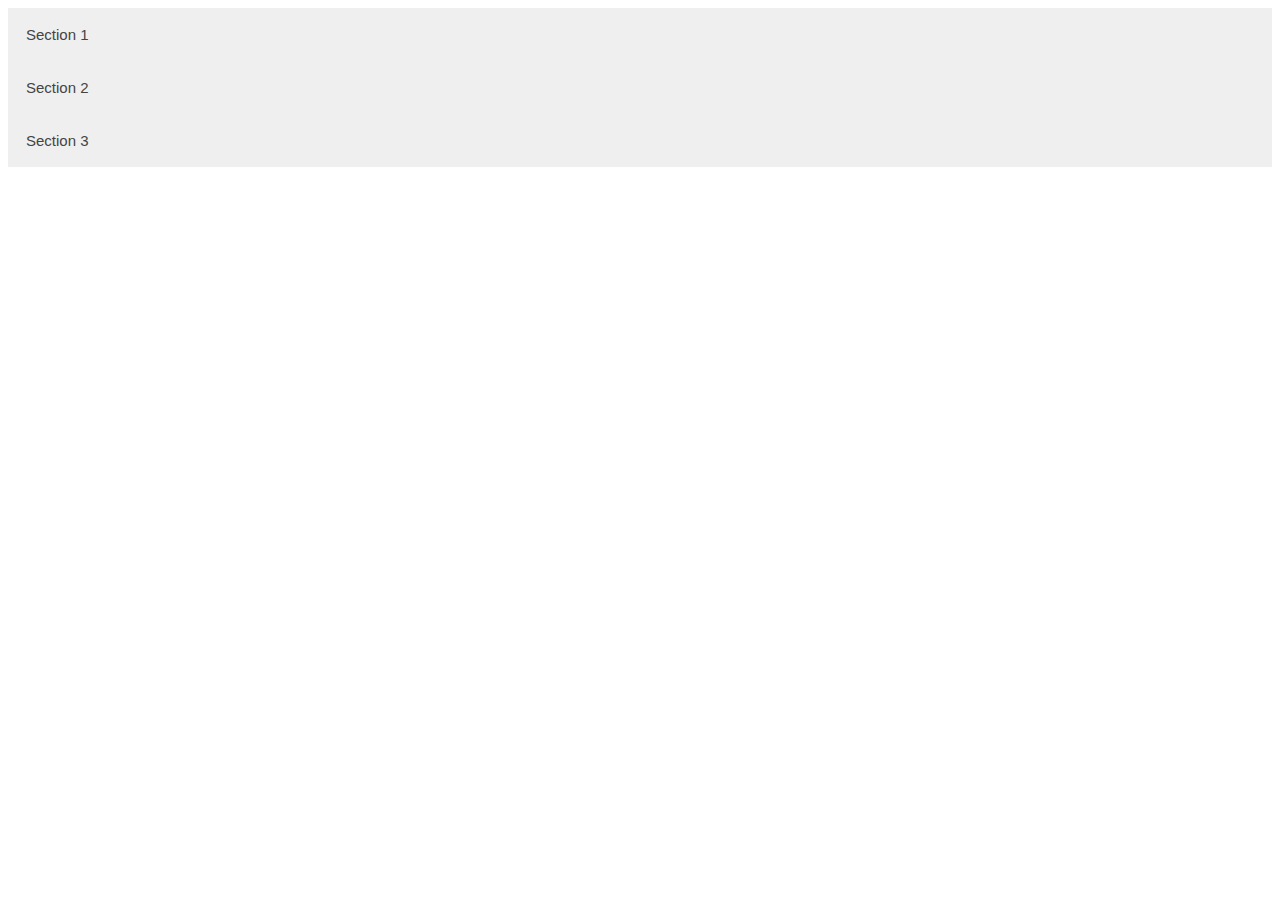
<file: basic inline accordion/basic-inline-accordion.html>
<!DOCTYPE html>
<html>

<head>
  <style>
    button.accordion {
      color: #444;
      cursor: pointer;
      padding: 18px;
      width: 100%;
      border: none;
      text-align: left;
      outline: none;
      font-size: 15px;
      transition: 0.4s;
    }

    /* on-hover colour styling:
button.accordion.active, button.accordion:hover {
background-color: #ccc;
}
*/

    div.panel {
      padding: 0 18px;
      display: none;
      background-color: white;
    }
  </style>
</head>


<body>
  <button class="accordion">Section 1</button>
  <div class="panel">
    <p>Lorem ipsum dolor sit amet, consectetur adipisicing elit, sed do eiusmod tempor incididunt ut labore et dolore magna aliqua. Ut enim ad minim veniam, quis nostrud exercitation ullamco laboris nisi ut aliquip ex ea commodo consequat.</p>
  </div>
  <button class="accordion">Section 2</button>
  <div class="panel">
    <p>Lorem ipsum dolor sit amet, consectetur adipisicing elit, sed do eiusmod tempor incididunt ut labore et dolore magna aliqua. Ut enim ad minim veniam, quis nostrud exercitation ullamco laboris nisi ut aliquip ex ea commodo consequat.</p>
  </div>
  <button class="accordion">Section 3</button>
  <div class="panel">
    <p>Lorem ipsum dolor sit amet, consectetur adipisicing elit, sed do eiusmod tempor incididunt ut labore et dolore magna aliqua. Ut enim ad minim veniam, quis nostrud exercitation ullamco laboris nisi ut aliquip ex ea commodo consequat.</p>
  </div>


  <script>
    var acc = document.getElementsByClassName("accordion");
    var i;

    for (i = 0; i < acc.length; i++) {
      acc[i].onclick = function() {
        this.classList.toggle("active");
        var panel = this.nextElementSibling;
        if (panel.style.display === "block") {
          panel.style.display = "none";
        } else {
          panel.style.display = "block";
        }
      }
    }
  </script>

</body>

</html>
</file>
